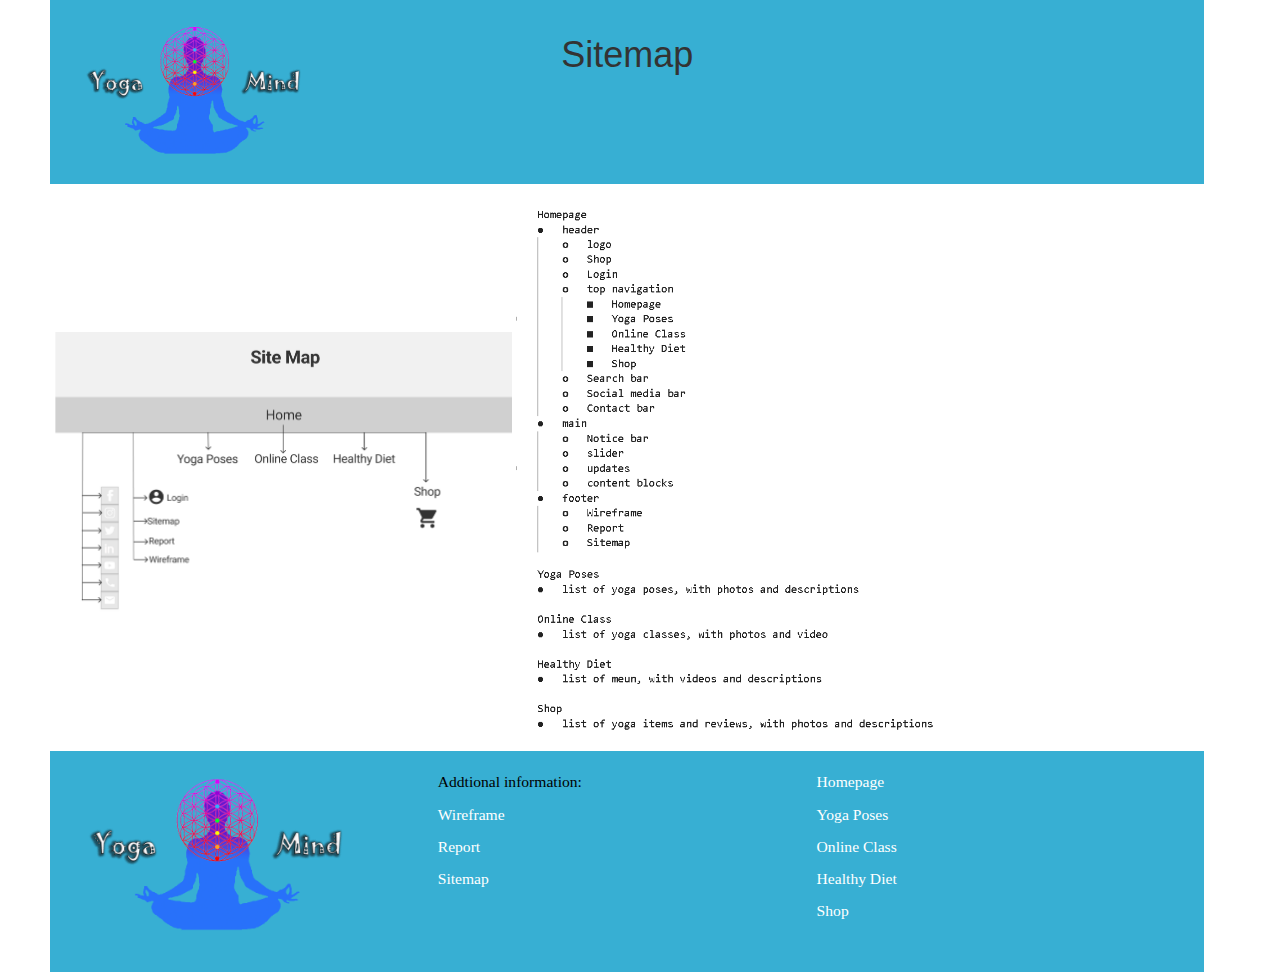
<file: sitemap.html>
<!-- 
University of London
Web Development (CM1040)

Project Name: Yoga newsletter Yoga Mind 
Student Name: SAU TING LAM 
Student Name: 200594390
Candidate Number: LX1366

-->

<!DOCTYPE html>
<html lang="en">

<!-- This head section contains all the invisible information about the page -->
<head>
  <link rel="shortcut icon" href="img/yogamindicon.ico"/> <!--Original Logo designed -->
  <title>Sitemap | Yoga Mind </title>

  <meta charset="utf-8">
  <meta name="description" content="This is a website for a community of people interested in yoga.">
  <meta name="author" content="Lam Sau Ting">
  <meta name="viewport" content="width=device-width, initial-scale=1.0">
  <meta name="refresh" content="600">
  <meta name="keywords" content="Yogo Mind">

  
  <!-- import CSS -->  
  <link href ="css/style.css" link rel="stylesheet" type="text/css"/>
  <link href="css/bootstrap.css" rel="stylesheet">

  <!-- import jQuery -->
  <script src="https://code.jquery.com/jquery-1.11.3.min.js"></script> 

</head>

<!-- This body section contains the structure for all the visble content -->
<body>
    
    <div class="grid-container-index">

        <!-- Header contains logo -->
        <header id="logo" class="top-bar">
            <a href="index.html"><img src="img/yogamindlogo.png" alt="Yoga Mind logo" width="100%"></a>
        </header>

        <diV id="page-header" class="top-bar">
            <h1> Sitemap </h1>
        </div>

        <!-- Icons for cart, user login -->
        <section id="user-icons" class="top-bar"> </section>
        
        <div id="sitemap">
            <a href="img/documentation/Sitemap.png"><img src="img/documentation/Sitemap.png"/></a>
            <a href="img/documentation/Sitemap2.png"><img src="img/documentation/Sitemap2.png"/></a>
        </div>
 
        


        <!-- Footer: provide more extra information of the yoga site -->
        <footer id="footer">
            <!-- First column: logo  -->
            <div id="footer1">
                <a href="index.html"><img src="img/yogamindlogo.png" alt="Yoga Mind logo" width="80%"></a>
                
            </div>

            <!-- Second column: wireframe and report -->
            <div id="footer2">
                <p>Addtional information:</p>
                <p><a href="wireframe.html">Wireframe</a></p>
                <p><a href="report.html">Report</a></p>
                <p><a href="sitemap.html">Sitemap</a></p>
            </div>
            
            <!-- Third column: Sitemap -->
            <nav id="footer3">               
                <p><a href="index.html">Homepage</a></p>
                <p><a href="yogaposes.html">Yoga Poses</a></p>
                <p><a href="onlineclass.html">Online Class</a></p>
                <p><a href="healthydiet.html">Healthy Diet</a></p>                              
                <p><a href="shop.html">Shop</a></p>                                            
            </nav>                                        
        </footer>
    </div>
</body>

</html>
</file>
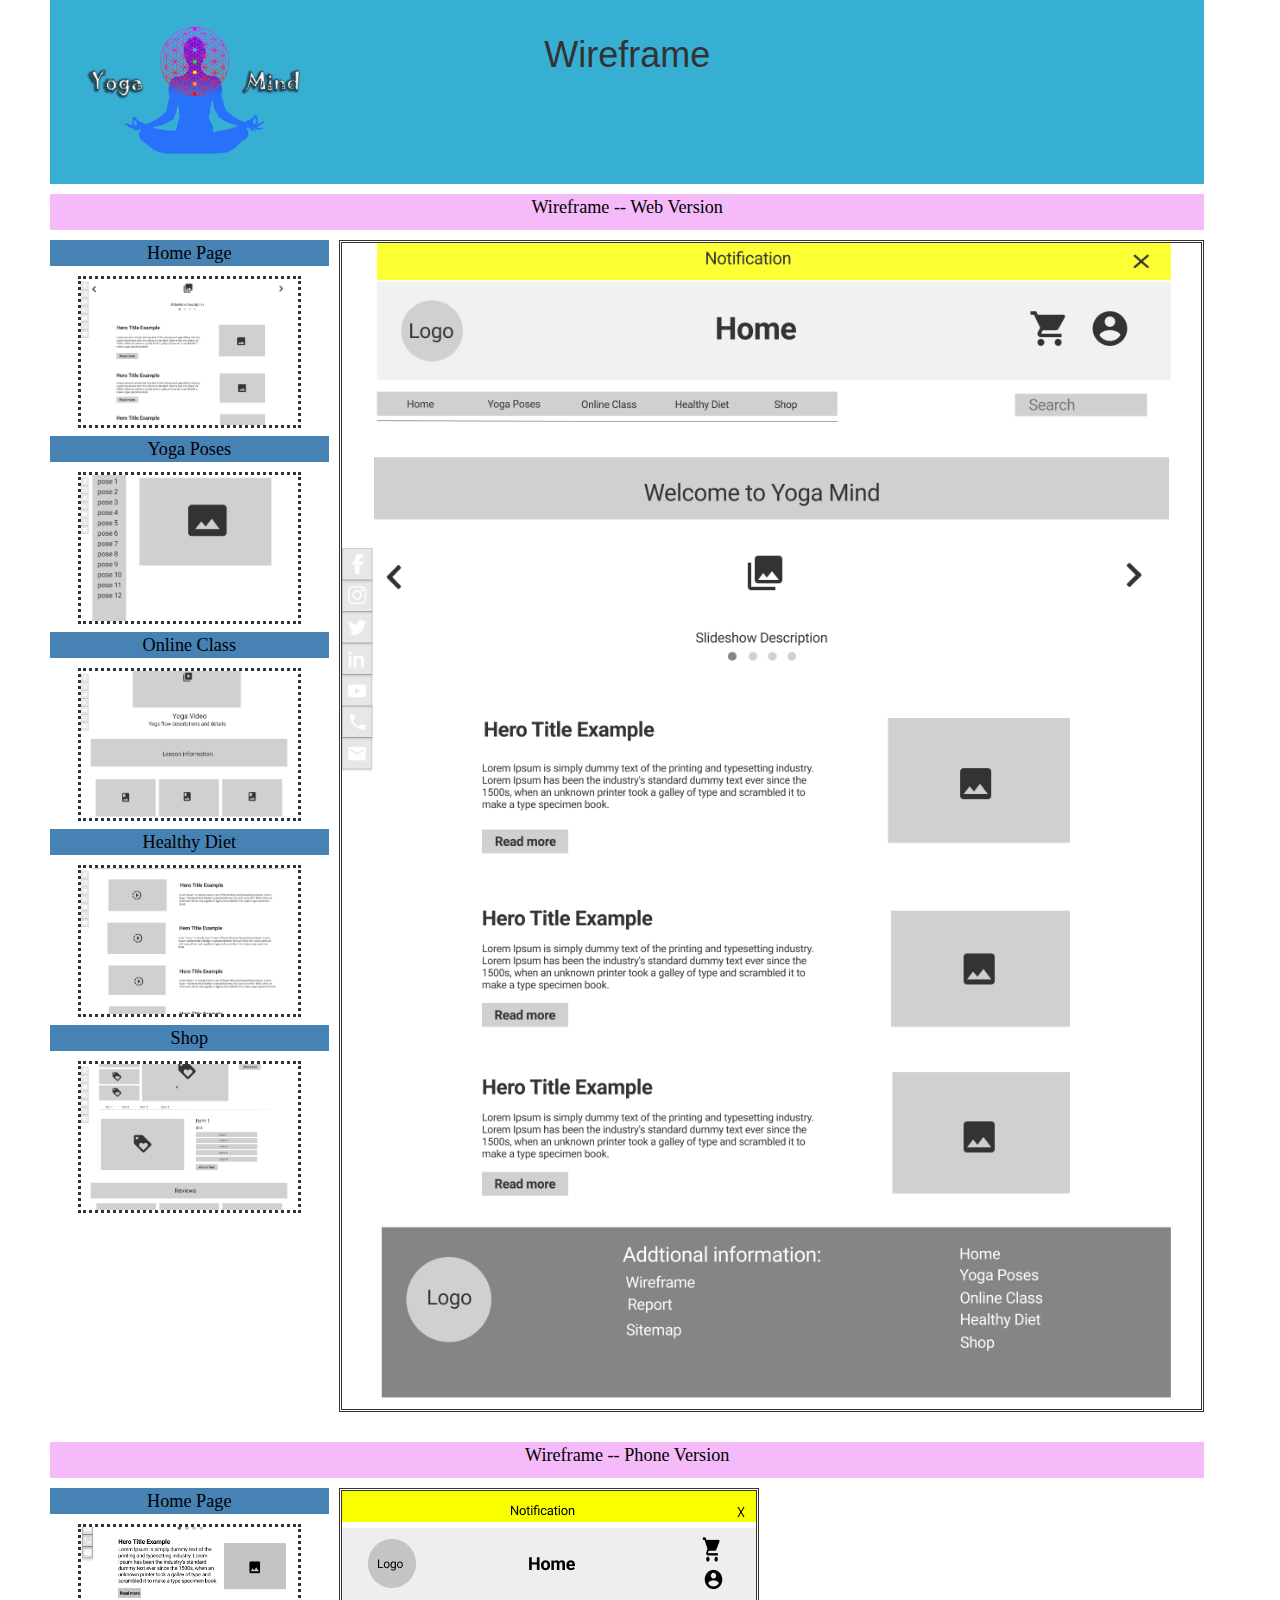
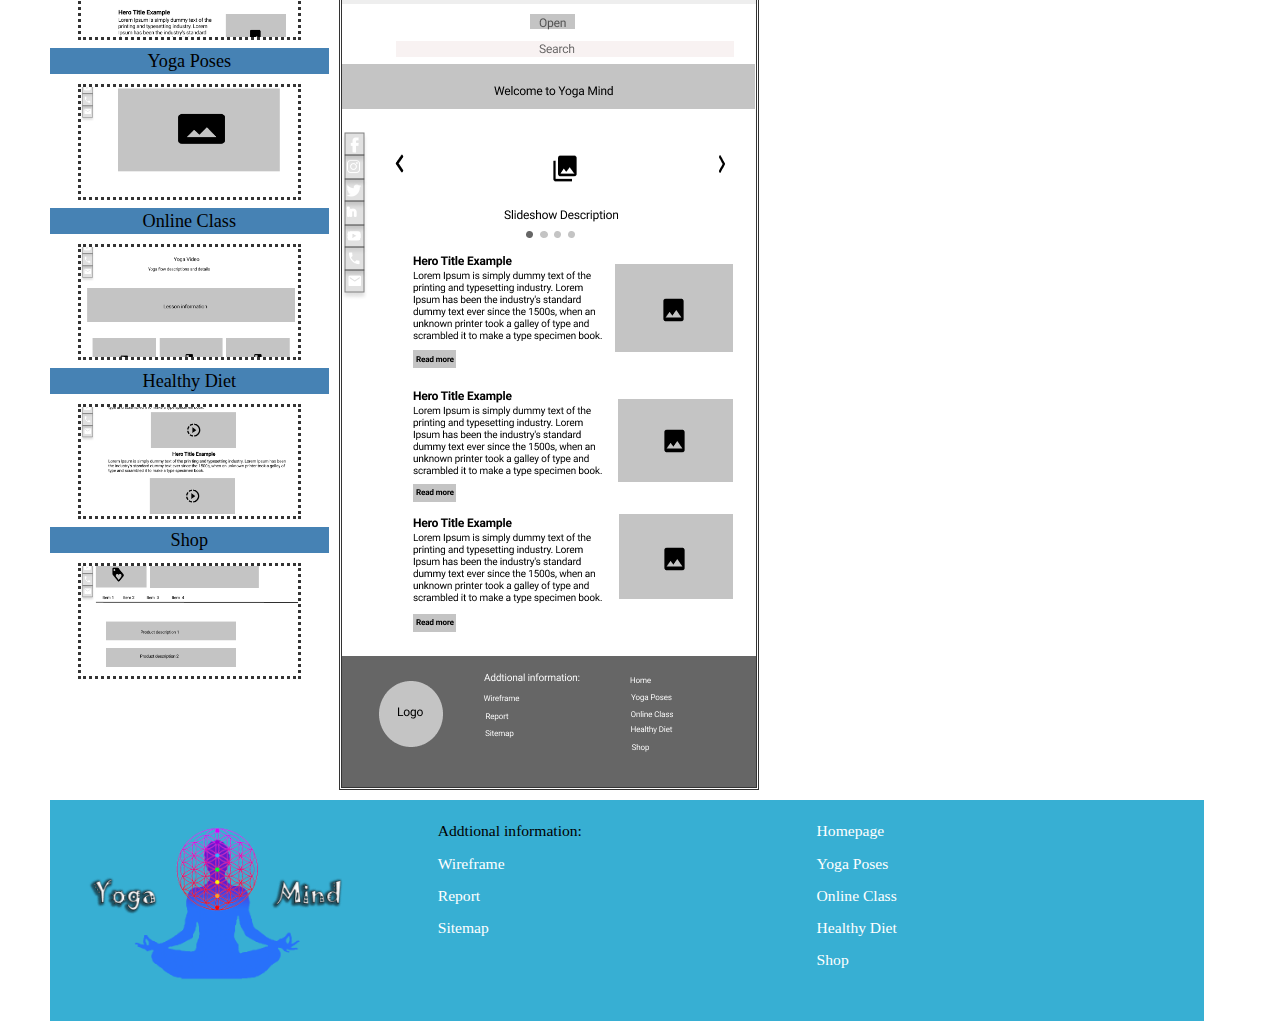
<file: wireframe.html>
<!-- 
University of London
Web Development (CM1040)

Project Name: Yoga newsletter Yoga Mind 
Student Name: SAU TING LAM 
Student Name: 200594390
Candidate Number: LX1366

-->

<!DOCTYPE html>
<html lang="en">

<!-- This head section contains all the invisible information about the page -->
<head>
  <link rel="shortcut icon" href="img/yogamindicon.ico"/> <!--Original Logo designed -->
  <title>Wireframe | Yoga Mind </title>

  <meta charset="utf-8">
  <meta name="description" content="This is a website for a community of people interested in yoga.">
  <meta name="author" content="Lam Sau Ting">
  <meta name="viewport" content="width=device-width, initial-scale=1.0">
  <meta name="refresh" content="600">
  <meta name="keywords" content="Yogo Mind">

  
  <!-- import CSS -->  
  <link href ="css/style.css" link rel="stylesheet" type="text/css"/>
  <link href="css/bootstrap.css" rel="stylesheet">

  <!-- import jQuery -->
  <script src="https://code.jquery.com/jquery-1.11.3.min.js"></script> 

</head>

<!-- This body section contains the structure for all the visble content -->
<body>
    
    <div class="grid-container-index">

        <!-- Header contains logo -->
        <header id="logo" class="top-bar">
            <a href="index.html"><img src="img/yogamindlogo.png" alt="Yoga Mind logo" width="100%"></a>
        </header>

        <diV id="page-header" class="top-bar">
            <h1> Wireframe </h1>
        </div>

        <!-- Icons for cart, user login -->
        <section id="user-icons" class="top-bar"> </section>
        
        <div id="welcome">
            <p>Wireframe -- Web Version</p>
        </div>
 
        <section id="wireframe">          
            <!-- Gallery of 4 small images on the left. With the JavaScript code, we can change photo by clicking the small thumbnail photos. Learned from the course "Responsive Website Basics: Code with HTML, CSS, and JavaScript" from Coursera. Made some modify of the size, images and class. -->
            <div class="wireframe-content">
                <p class="wireframe-title">Home Page</p>
                <img class="crop-wireframe" src="img/documentation/Home Page.png" alt="Home Page" />
                <p class="wireframe-title">Yoga Poses</p>
                <img class="crop-wireframe" src="img/documentation/Yoga Poses.png" alt="Yoga Poses" />
                <p class="wireframe-title">Online Class</p>
                <img class="crop-wireframe" src="img/documentation/Online Class.png" alt="Online Class" />
                <p class="wireframe-title">Healthy Diet</p>
                <img class="crop-wireframe" src="img/documentation/Healthy Diet.png" alt="Healthy Diet" />
                <p class="wireframe-title">Shop</p>
                <img class="crop-wireframe" src="img/documentation/Shop.png" alt="Shop" />
            </div>

        </section>

        <!-- Big main picture -->
        <section id="big-wireframe">
            <img src="img/documentation/Home Page.png" alt="Home Page"/>
        </section>

        <script>
            //when we click on the thumbnail, we set the src attribute of the big image to be the same as the src of the image we have clicked on(this)
            $(".crop-wireframe").click(function(){
                $("#big-wireframe img").attr('src',$(this).attr('src'));
            });
        </script>

        <div id="welcome2">
            <p>Wireframe -- Phone Version</p>
        </div>

        <section id="wireframephone">          
            <!-- Gallery of 4 small images on the left. With the JavaScript code, we can change photo by clicking the small thumbnail photos. Learned from the course "Responsive Website Basics: Code with HTML, CSS, and JavaScript" from Coursera. Made some modify of the size, images and class. -->
            <div class="wireframephone-content">
                <p class="wireframe-title">Home Page</p>
                <img class="crop-wireframe" src="img/documentation/iPhone 11 Pro Max - Home.png" alt="Home Page" />
                <p class="wireframe-title">Yoga Poses</p>
                <img class="crop-wireframe" src="img/documentation/iPhone 11 Pro Max - Yoga Poses.png" alt="Yoga Poses" />
                <p class="wireframe-title">Online Class</p>
                <img class="crop-wireframe" src="img/documentation/iPhone 11 Pro Max - Online Class.png" alt="Online Class" />
                <p class="wireframe-title">Healthy Diet</p>
                <img class="crop-wireframe" src="img/documentation/iPhone 11 Pro Max - Healthy Diet.png" alt="Healthy Diet" />
                <p class="wireframe-title">Shop</p>
                <img class="crop-wireframe" src="img/documentation/iPhone 11 Pro Max - Shop.png" alt="Shop" />
                <br>
            </div>

        </section>

        <!-- Big main picture -->
        <section id="big-wireframephone">
            <img src="img/documentation/iPhone 11 Pro Max - Home.png" alt="Home Page"/>
        </section>

        <script>
            //when we click on the thumbnail, we set the src attribute of the big image to be the same as the src of the image we have clicked on(this)
            $(".crop-wireframe").click(function(){
                $("#big-wireframephone img").attr('src',$(this).attr('src'));
            });
        </script>


        <!-- Footer: provide more extra information of the yoga site -->
        <footer id="footer">
            <!-- First column: logo  -->
            <div id="footer1">
                <a href="index.html"><img src="img/yogamindlogo.png" alt="Yoga Mind logo" width="80%"></a>
                
            </div>

            <!-- Second column: wireframe and report -->
            <div id="footer2">
                <p>Addtional information:</p>
                <p><a href="wireframe.html">Wireframe</a></p>
                <p><a href="report.html">Report</a></p>
                <p><a href="sitemap.html">Sitemap</a></p>
            </div>
            
            <!-- Third column: Sitemap -->
            <nav id="footer3">               
                <p><a href="index.html">Homepage</a></p>
                <p><a href="yogaposes.html">Yoga Poses</a></p>
                <p><a href="onlineclass.html">Online Class</a></p>
                <p><a href="healthydiet.html">Healthy Diet</a></p>                              
                <p><a href="shop.html">Shop</a></p>                                            
            </nav>                                        
        </footer>
    </div>
</body>

</html>
</file>
<file: css/style.css>
/*Common CSS-------------------------------------*/
#logo { grid-area: logo; }
#menu { grid-area: menu; }
#user-icons { grid-area: icons; }
#page-header {grid-area: header;}
.alert { grid-area: alert; }
#container {grid-area: container;}
#item { grid-area: item; }
#big-image { grid-area: bigImage; }
#details {grid-area: details;}
#lesson-boxes {grid-area: lesson;}
#yogalessons {grid-area: yogalessons;}
#welcome { grid-area: welcome; }
#carousel {grid-area: carousel;}
#diet-boxes{grid-area: dietboxes;}
#content-boxes { grid-area: content-boxes; }
#shop {grid-area: shop;}
#reviews-header {grid-area: reviews-header; }
#reviews { grid-area: reviews; }
#report { grid-area: report; }
#wireframe { grid-area: wireframe; }
#big-wireframe {grid-area: bigwireframe;}
#welcome2 { grid-area: welcome2; }
#wireframephone { grid-area: wireframephone; }
#big-wireframephone {grid-area: bigwireframephone;}
#sitemap {grid-area: sitemap;}


.grid-container-index {
    padding-right: 50px;
    padding-left: 50px;
    margin-right: auto;
    margin-left: auto;
    display: grid;
    grid-template-columns: 25% 25% 25% 25%;
    grid-template-areas:
      'alert alert alert alert'
      'logo header header icons'
      'menu menu menu menu'
      'container container container container'
      'shop bigImage bigImage item'
      'details details details details'
      'lesson lesson lesson lesson'
      'welcome welcome welcome welcome'
      'carousel carousel carousel carousel'
      'yogalessons yogalessons yogalessons yogalessons'
      'dietboxes dietboxes dietboxes dietboxes'
      'content-boxes content-boxes content-boxes content-boxes'
      'reviews-header reviews-header reviews-header reviews-header'
      'reviews reviews reviews reviews'
      'report report report report'
      'wireframe bigwireframe bigwireframe bigwireframe'
      'welcome2 welcome2 welcome2 welcome2'
      'wireframephone bigwireframephone bigwireframephone bigwireframephone'
      'sitemap sitemap sitemap sitemap'
      'footer footer footer footer';
}

img {
    max-width: 100%;
}

body {
    background: white;
    height: 100%;
    font-family: Georgia, serif;
    width: 10000px;
    max-width: 98%;
    border-bottom-left-radius: 10px;
    border-bottom-right-radius: 10px;
    border-width: 3px;
    margin: auto;    
}

h1 {
    font-family: Georgia, serif;
    font-style: normal;
    font-variant: normal;
    font-weight: normal;
    font-size: 2em;
    color: white;
    margin-bottom: 0px;
    margin-top: 7px;
}

h2 h3 h4 {
    font-family: Georgia, serif;
    color: rgb(55, 175, 211);
    margin-top: 1px;
}


p {
    font-family: Georgia, serif;
    font-style: normal;
    font-variant: normal;
    font-weight: normal;
    font-size: 1.3em;
    color:  black;
}

.icon-bar {
    position: fixed;
    top: 50%;
    -webkit-transform: translateY(-50%);
    -ms-transform: translateY(-50%);
    transform: translateY(-50%);
  }
  
  .icon-bar a {
    display: block;
    text-align: center;
    padding: 13px;
    transition: all 0.3s ease;
    color: white;
    font-size: 20px;
  }
  
  .icon-bar a:hover {
    background-color: whitesmoke;
  }
  
  .facebook {
    background: #6388d8;
    color: white;
  }

  .instagram {
    background: #ee54a6;
    color: white;
  }

  .twitter {
    background: #55ACEE;
    color: white;
  }
  
  .linkedin {
    background: #007bb5;
    color: white;
  }
  
  .youtube {
    background: #bb0000;
    color: white;
  }

  .phone {
    background: #e49d32;
    color: white;
  }

  .email {
    background: #00bbb2;
    color: white;
  }

  @media screen and (max-width: 600px) {
    div.grid-container-index{
      font-size: 10px;
    }
  }

/*Login CSS---------------------------------------*/

#logo {
    padding: 20px;
}

/* Full-width input fields */
input[type=text], input[type=password] {
    width: 100%;
    padding: 12px 20px;
    margin: 8px 0;
    display: inline-block;
    border: 1px solid #ccc;
    box-sizing: border-box;
}

/* Set a style for all buttons */
button {
background-color: #63c3e9;
color: white;
padding: 14px 20px;
margin: 8px 0;
border: none;
cursor: pointer;
width: 100%;
}

button:hover {
opacity: 0.7;
}

/* Extra styles for the cancel button */
.cancelbtn {
    width: auto;
    padding: 10px 18px;
    background-color: rgba(235, 126, 245, 0.534);
}

/* Center the image and position the close button */
.imgcontainer{
text-align: center;
margin: 24px 0 12px 0;
position: relative;
}

.imgcontainer h4{
text-align: center;
}

img.loginicon {
width: 8%;
border-radius: 30%;
}

.container {
padding: 16px;
}

span.psw {
float: right;
padding-top: 16px;
}

/* The Modal (background) */
.modal {
display: none; /* Hidden by default */
position: fixed; /* Stay in place */
z-index: 1; /* Sit on top */
left: 0;
top: 0;
width: 100%; /* Full width */
height: 100%; /* Full height */
overflow: auto; /* Enable scroll if needed */
background-color: rgb(0,0,0); /* Fallback color */
background-color: rgba(0,0,0,0.4); /* Black w/ opacity */
padding-top: 30px;
}

/* Modal Content/Box */
.modal-content {
background-color: #fefefe;
margin: 5% auto 5% auto; /* 5% from the top, 15% from the bottom and centered */
border: 1px solid #888;
width: 90%; /* Could be more or less, depending on screen size */
}

/* The Close Button (x) */
.close {
position:relative;
right: 25px;
top: 0;
color: #000;
}

/* Add Zoom Animation */
.animate {
-webkit-animation: animatezoom 0.8s;
animation: animatezoom 0.8s
}

@-webkit-keyframes animatezoom {
from {-webkit-transform: scale(0)} 
to {-webkit-transform: scale(1)}
}

@keyframes animatezoom {
from {transform: scale(0)} 
to {transform: scale(1)}
}

/* Change styles for span and cancel button on extra small screens */
@media screen and (max-width: 300px) {
    span.psw {
        display: block;
        float: none;
    }
    .cancelbtn {
        width: 100%;
    }
}

/*Top Bar CSS---------------------------------------*/

.top-bar {
    padding: 15px;
    background: rgb(55, 175, 211);
    margin-bottom: 10px;
    text-align: center;
}


#page-header {
    width:100%;
    box-sizing: border-box;
    border-radius: 0px;
} 

#user-icons img {
    padding-left: 30;
    margin: 10px;
    cursor: pointer;
    transform: scale(1.25);
    transition: 0.5s linear;
}

#user-icons img:hover {
    transform: scale(1.45);
    transition: 0.5s linear;
}

#menu a {
    padding-left: 0;
    margin-bottom: 10;
    border-bottom: 1px solid #eee;
    list-style: none;
    position: relative;
    padding: 10px 15px;
    text-decoration: none;
    font-size: 20px;
    color: rgb(32, 29, 29);
    
}

#menu a:hover {
    
    color: #777;
    text-decoration: none;
    background-color: transparent;
    text-decoration: none;
    background-color: #eee;
}


/*Index.html CSS--------------------------------------*/
.alert {
    padding: 3px 3px 3px 3px;
    margin-bottom: 5px;
    font-size: 15px;
    text-align: center;
    background-color: #ecf844;
    color: rgb(223, 39, 39);
    font-size:2vw;
  }

  
  .close:hover {
    color: black;
  }

#welcome {
    display: grid;
    grid-template-columns: 100%;
    text-align: center;
    background-color: rgba(235, 126, 245, 0.534);
    margin-bottom: 10px;
    color: white;
}

.item img {
    display: block;
    margin-left: auto;
    margin-right: auto;
    width: 60%;
}

#content-boxes {
    background: rgba(0, 0, 0, 0.05);
    padding: 10px 15px;
}

#content-boxes img {
    width: calc(100% - 30px);
    height: auto;
}

#content-boxes img:hover {
    cursor: pointer;
    opacity: 0.8; 
    transform: scale(1.02); 
}

#content-boxes p, h2{
    text-align: left;
    color: black;
    padding: 10px;
    margin-bottom: 10px;
}

.read-more {
    padding: 6px 6px;
    margin-top: 1px;
    text-align: center;
    border: 1px solid white;
    border-radius: 5px;
    background: rgb(55, 175, 211);
    color: white;
    display: inline-block;
    text-decoration: none;
    transition: 0.7s linear;
}

.container{
    margin-bottom: 20px;
}

.read-more:hover, 
.book-now:hover {
    background: rgb(187, 98, 228);
    cursor: pointer;
    box-shadow: 0 4px 8px 0 rgba(0, 0, 0, 0.2), 0 6px 20px 0 rgba(0, 0, 0, 0.19);
    transition: 0.5s linear;
}

/*Yoga Poses CSS------------------------------------*/

.croppose-img {
    width: 400px;
    height: 300px;
}

.container h4{
    width: fit-content;
    padding: 15px;
}

#content_right h1,h3{
    text-align: center;
}


/*Online Class CSS------------------------------------*/
.lesson-vidoe1 { grid-area: lesson-video1; }
.lesson-description1 { grid-area: lesson-description1; }

#lesson-boxes {
    display: grid;
    grid-template-columns: 100%;
    grid-template-areas: 
    'lesson-video1' 
    'lesson-description1';
    padding: 10px;
    text-align: center;
    font-size: 12px;
    color: black;  
    background: rgba(0, 0, 0, 0.1);
}

.center {
    text-align:center;
    
}

.lesson-text {
    text-align: center;
}

.yogaclass1 { grid-area: yogaclass1}
.yogaclass2 { grid-area: yogaclass2}
.yogaclass3 { grid-area: yogaclass3}
.yogaclass-description1 { grid-area: yogaclass-description1; }
.yogaclass-description2 { grid-area: yogaclass-description2; }
.yogaclass-description3 { grid-area: yogaclass-description3; }

#yogalessons {
    display: grid;
    grid-template-columns: auto auto auto;
    grid-template-areas:
    'yogaclass1 yogaclass2 yogaclass3'
    'yogaclass-description1 yogaclass-description2 yogaclass-description3';
    grid-row-gap: 15px;
    grid-column-gap: 15px;
    background: rgba(0, 0, 0, 0.1);
    padding: 10px;
    text-align: center;
    margin-bottom: 15px;
}

.yogaclass1 .yogaclass2 .yogaclass3 {
    width: 50%;
    margin-left: auto;
    margin-right: auto;
    padding-top: 30px;
}

.lesson-video1 iframe{
    width: 100%;
    height: 100%;
}


.yogaclass-description1 .yogaclass-description2 .yogaclass-description3 {
    padding-top: 0px;
}

#yogalessons img:hover {
    opacity: 0.8; 
    transform: scale(1.02); 
    cursor: pointer;
    box-shadow: 0 4px 8px 0 rgba(0, 0, 0, 0.8), 0 6px 20px 0 rgba(0, 0, 0, 0.20);
    transition: 0.8s ease;
}

/*Healthy Diet CSS------------------------------------*/

.diet-vidoe1 { grid-area: diet-video1; }
.diet-description1 { grid-area: diet-description1; }
.diet-video2 { grid-area: diet-video2; }
.diet-description2 { grid-area: diet-description2; }
.diet-video3 { grid-area: diet-video3; }
.diet-description3 { grid-area: diet-description3; }
.diet-video4 { grid-area: diet-video4; }
.diet-description3 { grid-area: diet-description4; }

#diet-boxes {
    display: grid;
    grid-template-columns: 100%;
    grid-template-areas: 
    'diet-video1'
    'diet-description1'
    'diet-video2'
    'diet-description2'
    'diet-video3' 
    'diet-description3'
    'diet-video4' 
    'diet-description4';
    padding: 10px 10px;
    text-align: center;
    color: black;  
    background: rgba(0, 0, 0, 0.1);
}

.diet-description1,
.diet-description2,
.diet-description3,
.diet-description4 {
    width: 100%;
    height: 100%;
}


.diet-text h2 p {
    text-align: left;
    color: black;
    padding: 10px;
    margin-bottom: 5px;
}


/*Shop CSS------------------------------------*/

#shop {
    padding-right: 16px;
    position: relative;
    margin-bottom: 10px;
    align-self: stretch;
}

.shop-content {
    position: absolute;
    top: 0;
    left: 0;
    width: calc(100% - 10px);
    height: 100%;
}

.crop-img {    
    width: 100%;
    height: calc(25% - 6px);
    margin-bottom: 8px;
    border: dotted;
    cursor: pointer;
    display: block;
    object-fit: cover;
    transition: .5s ease;
}

.crop-img:hover {
    opacity: 0.7; 
    transform: scale(1.02); 
    box-shadow: 0 4px 8px 0 rgba(0, 0, 0, 0.8), 0 6px 20px 0 rgba(0, 0, 0, 0.20);
    transition: 1s ease;
}

.crop-img:last-child {
    margin-bottom: 0;
}

#big-image{
    margin-bottom: 10px;
}
#big-image img{
   height: 100%;
   width: 100%;
   object-fit: cover;
   border: double;
}

#item {
    padding-right: 16px;
    position: relative;
    margin-bottom: 10px;
    align-self: stretch;
}

.item-jump p,
.item-intro {
    padding: 3px;
    text-align: center;
    margin-top: 50%;
    margin: 20%; 
    border-radius: 5px;
    background: rgb(55, 175, 211);
    color: white;
}

.item-jump p:hover {
    background: rgb(187, 98, 228);
    cursor: pointer;
    box-shadow: 0 4px 8px 0 rgba(0, 0, 0, 0.2), 0 6px 20px 0 rgba(0, 0, 0, 0.19);
    transition: 0.5s linear;
}

#changecolor,
#color h3 {
    padding: 1px;
    text-align: center;
    background: rgb(55, 175, 211);
    border-radius: 2px;
    color: white;
}

#color h3:hover{
    background:yellow ;
    cursor: pointer;
    text-align: center;
    color: white;
}



#reviews-header { grid-area: reviews-header; }
#review-image1 { grid-area: review-image1}
#review-image2 { grid-area: review-image2}
#review-image3 { grid-area: review-image3}
#review-description1 { grid-area: review-description1; }
#review-description2 { grid-area: review-description2; }
#review-description3 { grid-area: review-description3; }

#reviews {
    display: grid;
    grid-template-columns: auto auto auto;
    grid-template-areas:
    'reviews-header reviews-header reviews-header'
    'review-image1 review-image2 review-image3'
    'review-description1 review-description2 review-description3';
    grid-row-gap: 15px;
    grid-column-gap: 15px;
    background: rgba(0, 0, 0, 0.1);
    padding: 15px;
    text-align: center;
    margin-bottom: 15px;
}

#reviews-header {
    background-color: rgba(235, 126, 245, 0.534);
    margin-top: 10px;
    margin-bottom: 10px;
    padding: 15px;
    text-align: center;
    font-size: 2em;
    color: white;
}

#review-image1, #review-image2, #review-image3 {
    width: 50%;
    margin-left: auto;
    margin-right: auto;
}
  
/*Footer CSS-------------------------------------------*/

footer { grid-area: footer; }

#footer1 { grid-area: footer1; }
#footer2 { grid-area: footer2; }
#footer3 { grid-area: footer3; }

#footer {
    display: grid;
    grid-template-columns: 33% 34% 33%;
    grid-template-areas: 'footer1 footer2 footer3';
    background-color: rgb(55, 175, 211);
    padding: 20px 20px;
    text-align: left;
    font-size: 12px;
    color: white;  
}

#footer1 > a:first-child{
    display: block;
    margin-bottom: 10px;
}

#footer2 a {
    color: white;
    text-decoration: none;
    transition: 0.5s linear;
}

#footer2 a {
    color: white;
    text-decoration: none;
}

#footer2 a:hover {
    color: rgb(23, 42, 125);
    text-decoration: none;
}

#footer3 a {
    color: white;
    text-decoration: none;
}

#footer3 a:hover {
    color: rgb(23, 42, 125);
    text-decoration: none;
}


/*Wireframe CSS------------------------------------*/
#wireframe {
    padding-right: 16px;
    position: relative;
    margin-bottom: 10px;
    align-self: stretch;
}

.wireframe-content {
    position: absolute;
    top: 0;
    left: 0;
    width: calc(100% - 10px);
    height: 30%;
}

.crop-wireframe {    
    width: 80%;
    height: calc(45% - 6px);
    margin-bottom: 8px;
    cursor: pointer;
    display: block;
    object-fit: cover;
    transition: .5s ease;
    margin-left: auto;
    margin-right: auto;
    border: dotted;
}

.wireframe-title{    
    text-align: center;
    background-color: steelblue;
}

.crop-wireframe:hover {
    opacity: 0.7; 
    transform: scale(1.02); 
    box-shadow: 0 4px 8px 0 rgba(0, 0, 0, 0.8), 0 6px 20px 0 rgba(0, 0, 0, 0.20);
    transition: 1s ease;
}

#big-wireframe{
    margin-bottom: 10px;
    border: double;
}

#big-wireframe img{
   height: 100%;
   width: auto;
   object-fit: cover;
}
#welcome2 {
    display: grid;
    grid-template-columns: 100%;
    text-align: center;
    background-color: rgba(235, 126, 245, 0.534);
    margin-top: 20px;
    margin-bottom: 10px;
    color: white;
}

#big-wireframephone img{
    margin-bottom: 10px;
    border: double;
}

#wireframephone {
    padding-right: 16px;
    position: relative;
    margin-bottom: 10px;
    align-self: stretch;
}

.wireframephone-content {
    position: absolute;
    top: 0;
    left: 0;
    width: calc(100% - 10px);
    height: 30%;
}


/*Report CSS------------------------------------*/
.subtitle{
    font-style: italic;
}

reporttext p{
    text-align: center;
}

#sitemap img{
    width: 40%;
    height: auto;
}

#web img{
    width: 240px;
    height: auto;
}

#sitemap :hover{
    transform: scale(1.05); 
    transition: 1s ease;
}

#web :hover{
    transform: scale(1.05); 
    transition: 1s ease;
}

#phone img{
    width: 200px;
    height: auto;
}

#phone :hover{
    transform: scale(1.05); 
    transition: 1s ease;
}

#mockup img{
    width: 100%;
    height: auto;
}


.image-source-link {
	color: #98C3D1;
}
</file>
